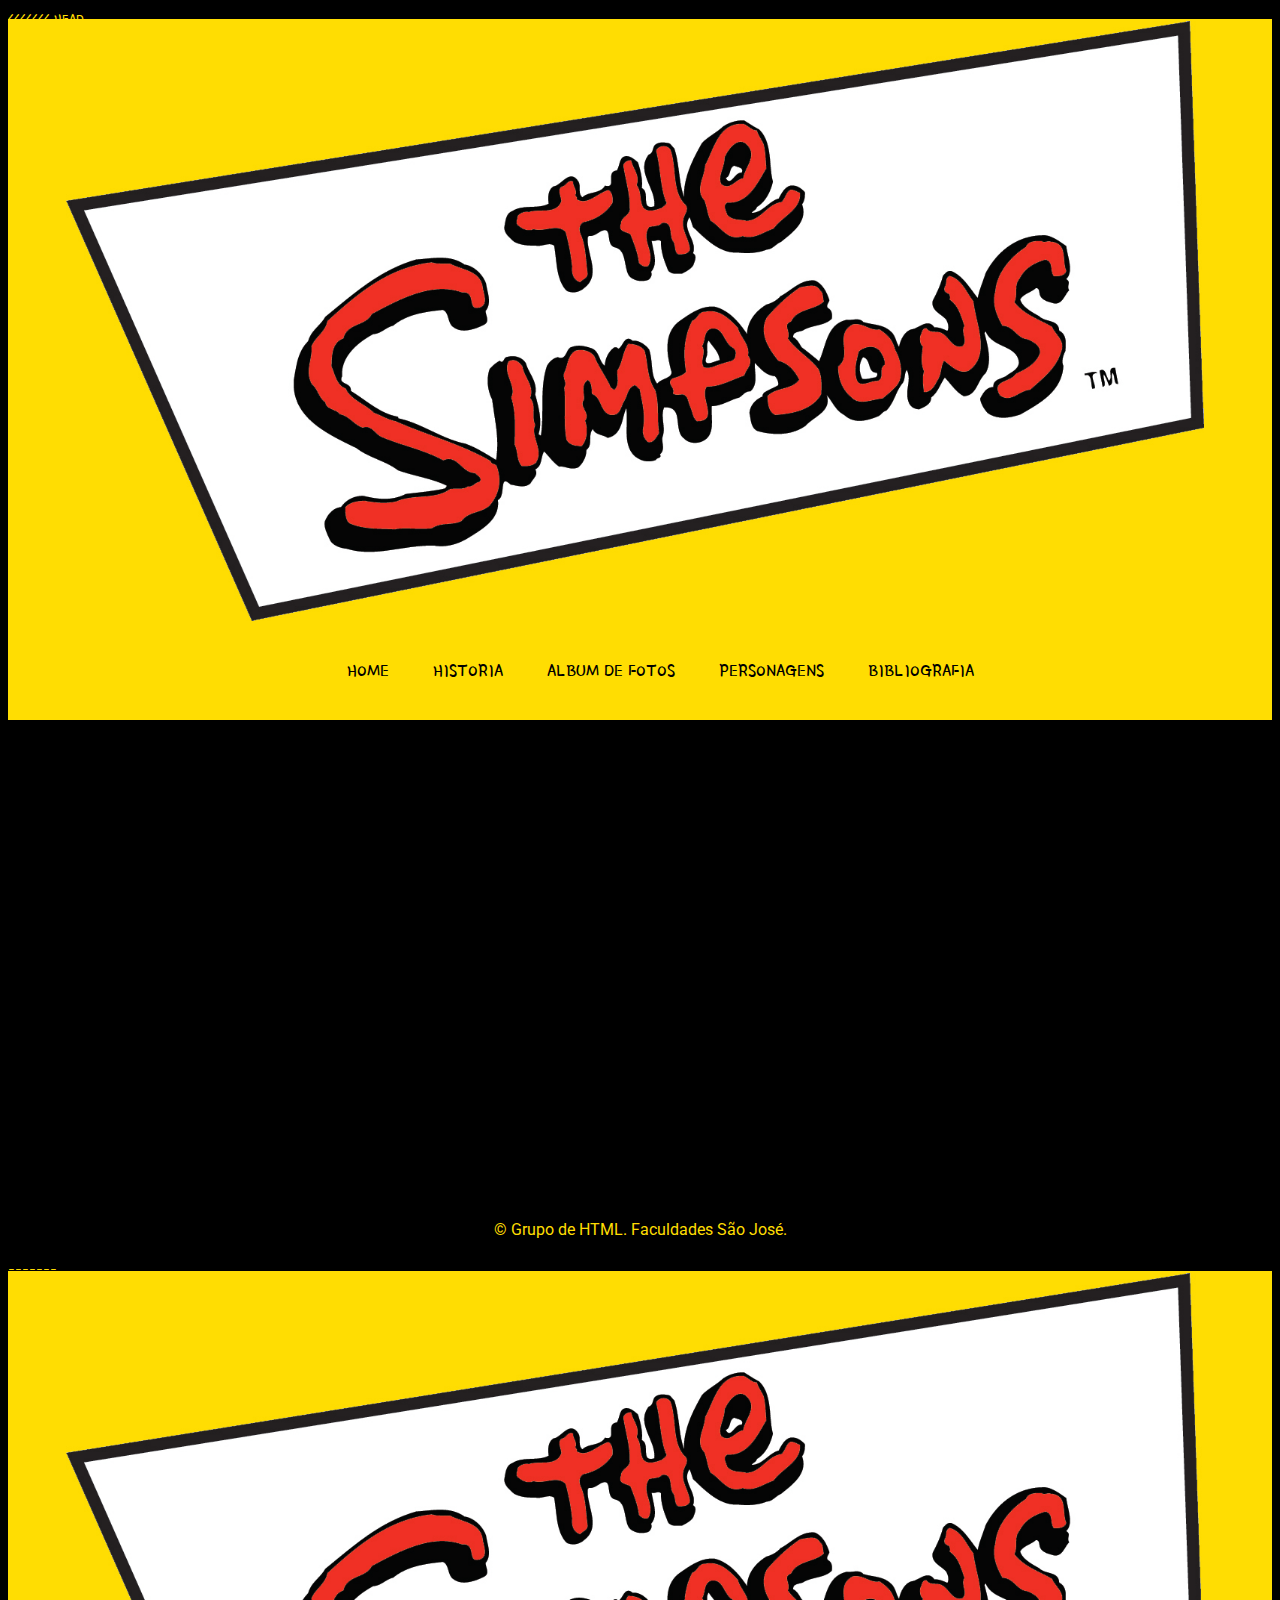
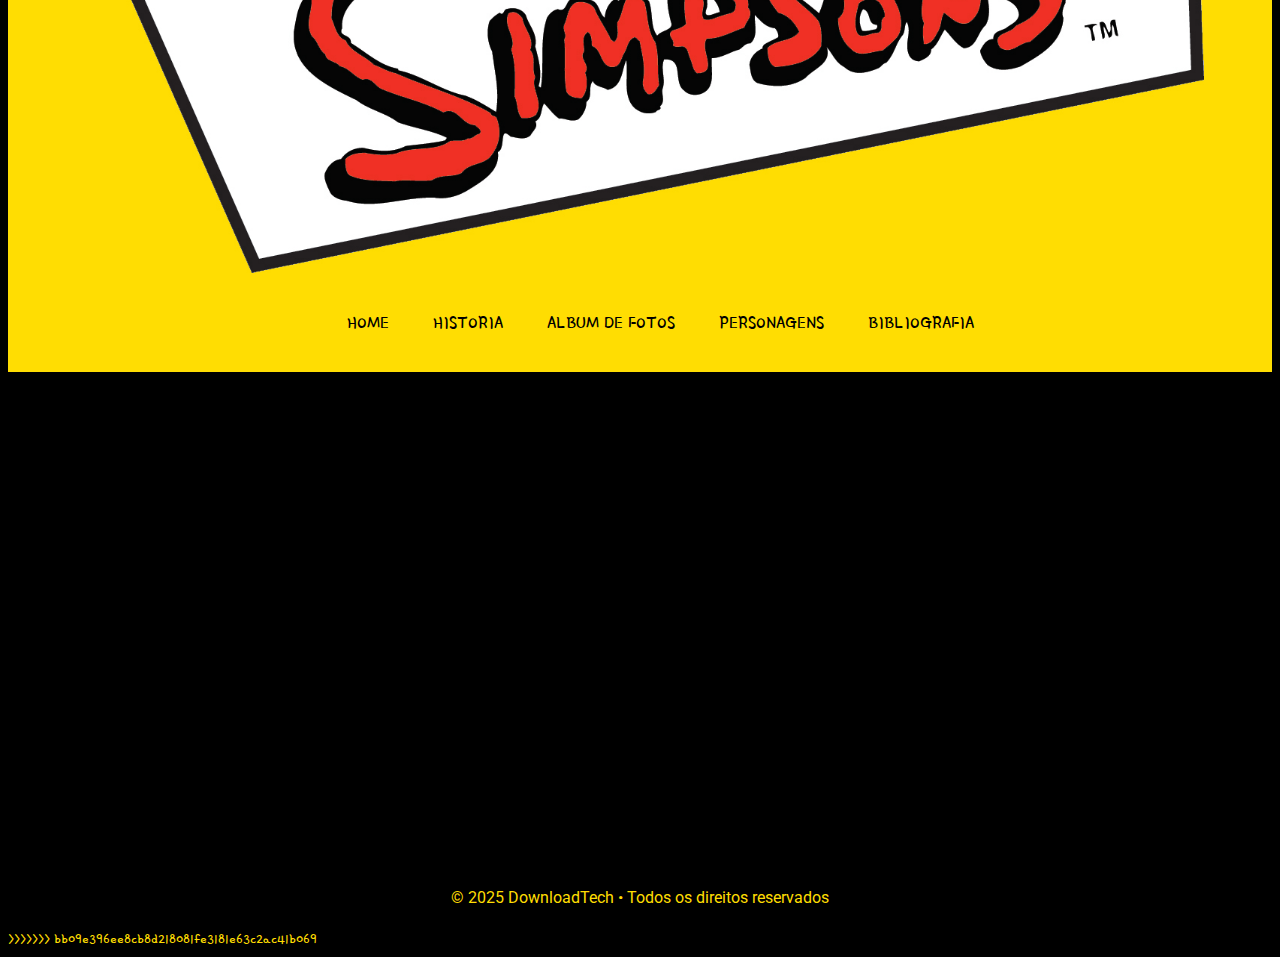
<file: index.html>
<<<<<<< HEAD
<!DOCTYPE html>
<html lang="pt-br">

<head>
	<meta charset="UTF-8">
    <meta name="viewport" content="width=device-width, initial-scale=1.0">
	<title>Fan de Simpsons - HOME</title>
	<link rel="shortcut icon" href="imagem/favicon.jpg" />
	<link rel="stylesheet" type="text/css" href="css/estilo_home.css">
</head>

<body>
	<header id="cabecalho">
	<img id="foto_cabecalho" src="imagem/foto_cabecalho.jpg">
	<nav id="menu">
		<ul>
			<li><a href="index.html">HOME</a></li>
			<li><a href="historia.html">HISTORIA</a></li>
			<li><a href="album_fotos.html">ALBUM DE FOTOS</a></li>
			<li><a href="personagens.html">PERSONAGENS</a></li>
			<li><a href="bibliografia.html">BIBLIOGRAFIA</a></li>
		</ul>
	</nav>		
	</header>
 	
	<iframe id="video" width="700" height="500" src="https://www.youtube.com/embed/cF7ivUhgVHo" frameborder="0" allow="autoplay; encrypted-media" allowfullscreen>
	</iframe>

	<footer id="rodape">
		&copy; Grupo de HTML. Faculdades São José.
	</footer>
	
</body>
=======
<!DOCTYPE html>
<html>
<head>
	<title>Fan de Simpsons - HOME</title>
	<link rel="shortcut icon" href="imagem/favicon.jpg" />
	<link rel="stylesheet" type="text/css" href="css/estilo_home.css">
</head>

<body>
	<header id="cabecalho">
	<img id="foto_cabecalho" src="imagem/foto_cabecalho.jpg">
	<nav id="menu">
		<ul>
			<li><a href="index.html">HOME</a></li>
			<li><a href="historia.html">HISTORIA</a></li>
			<li><a href="album_fotos.html">ALBUM DE FOTOS</a></li>
			<li><a href="personagens.html">PERSONAGENS</a></li>
			<li><a href="bibliografia.html">BIBLIOGRAFIA</a></li>
		</ul>
	</nav>		
	</header>
 	
	<iframe id="video" width="700" height="500" src="https://www.youtube.com/embed/cF7ivUhgVHo" frameborder="0" allow="autoplay; encrypted-media" allowfullscreen></iframe>

	<footer id="rodape">
		<p class="rodape-texto" data-aos="fade-up" data-aos-delay="200">© 2025 DownloadTech • Todos os direitos reservados</p>
	</footer>
	
</body>
>>>>>>> bb09e396ee8cb8d218081fe3181e63c2ac41b069
</html>
</file>
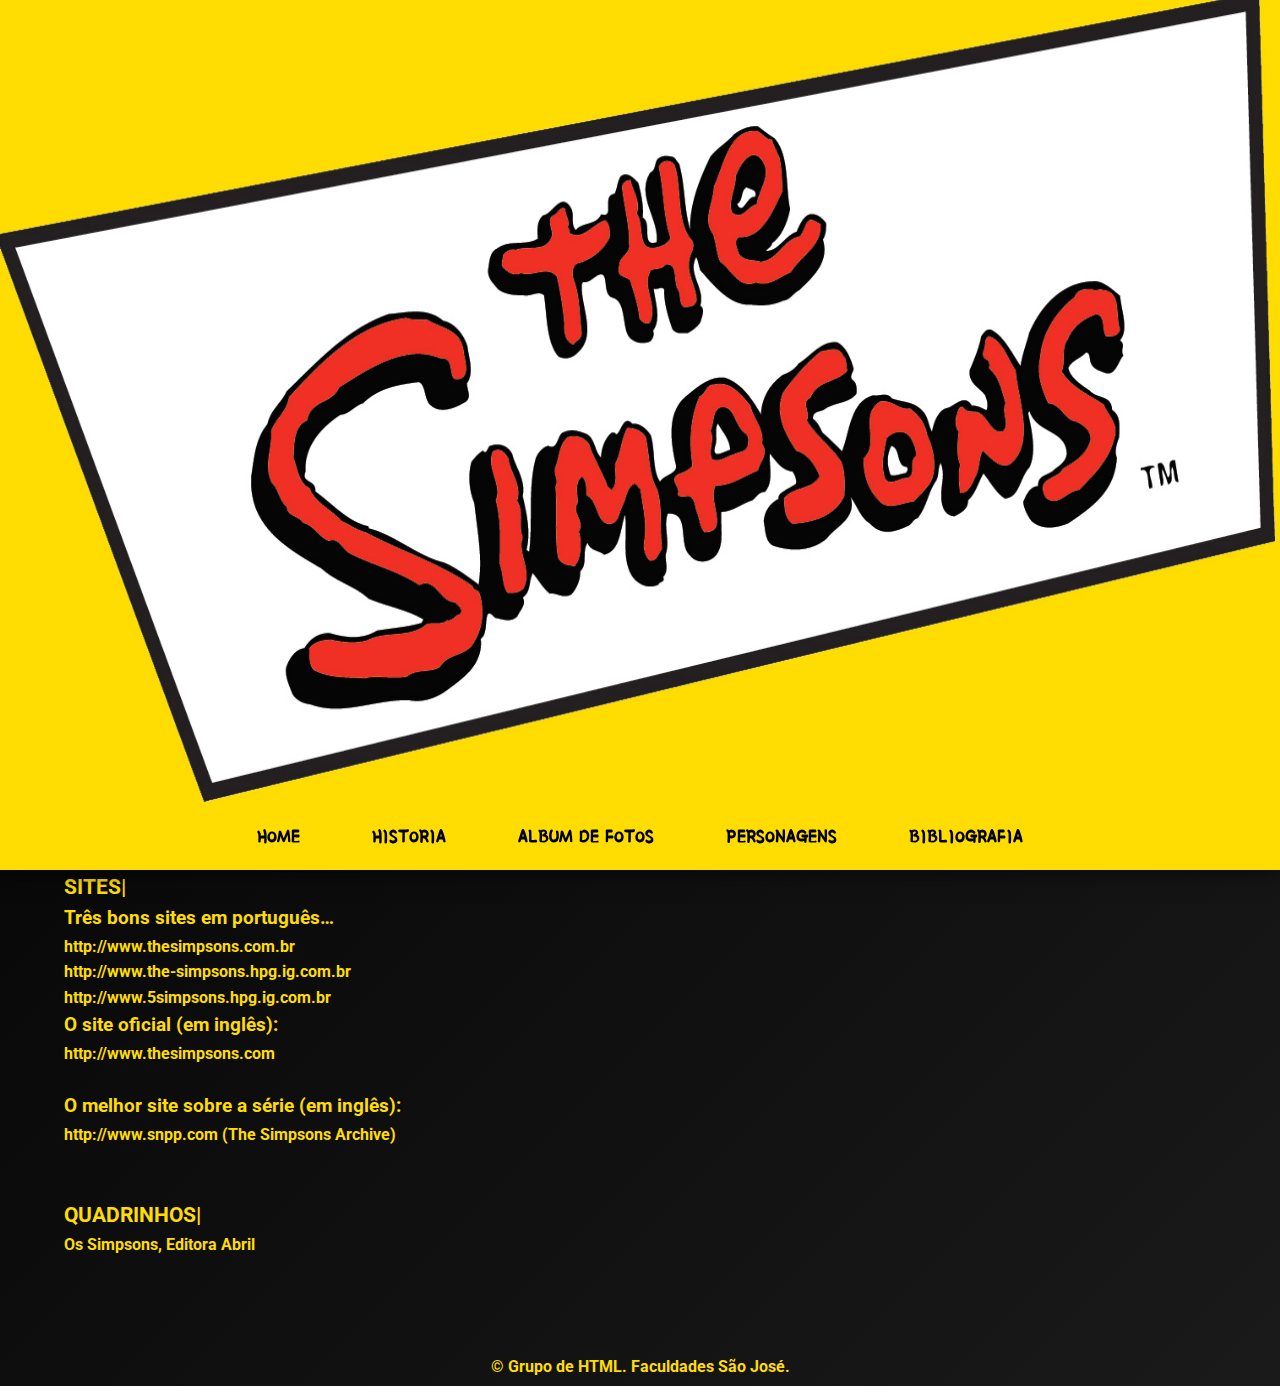
<file: bibliografia.html>
<!DOCTYPE html>
<html lang="pt-br">

<head>
	<meta charset="UTF-8">
    <meta name="viewport" content="width=device-width, initial-scale=1.0">
	<title>Fan de Simpsons - BIBLIOGRAFIA</title>
	<link rel="shortcut icon" href="imagem/favicon.jpg" />
	<link rel="stylesheet" type="text/css" href="css/estilo_bibliografia.css">
</head>

<body>
	<header id="cabecalho">
	<img id="foto_cabecalho" src="imagem/foto_cabecalho.jpg">
	<nav id="menu">
		<ul>
			<li><a href="index.html">HOME</a></li>
			<li><a href="historia.html">HISTORIA</a></li>
			<li><a href="album_fotos.html">ALBUM DE FOTOS</a></li>
			<li><a href="personagens.html">PERSONAGENS</a></li>
			<li><a href="bibliografia.html">BIBLIOGRAFIA</a></li>
		</ul>
	</nav>		
	</header>
	<h1>SITES</h1>

		<h2>Três bons sites em português…</h2>

		<h3>
		
			<a href="http://www.thesimpsons.com.br" title="(Portal Simpsons)">http://www.thesimpsons.com.br </a><br/>

			<a href="http://www.the-simpsons.hpg.ig.com.br" title="(Lapidários)">http://www.the-simpsons.hpg.ig.com.br </a><br/>

			<a href="http://www.5simpsons.hpg.ig.com.br" title="(5 Simpsons)">http://www.5simpsons.hpg.ig.com.br </a><br/>
		</h3>

		<h2> O site oficial (em inglês):</h2>

		<h3><a href="http://www.thesimpsons.com">http://www.thesimpsons.com</a> </h3><br/>

		<h2>O melhor site sobre a série (em inglês):</h2>

		<h3><a href="http://www.snpp.com">http://www.snpp.com (The Simpsons Archive)</a></h3><br/><br/>
	
		<h1>QUADRINHOS</h1>

		<h3>Os Simpsons, Editora Abril</h3>
	<footer id="rodape">
		&copy; Grupo de HTML. Faculdades São José.
	</footer>

</body>
</html>
</file>
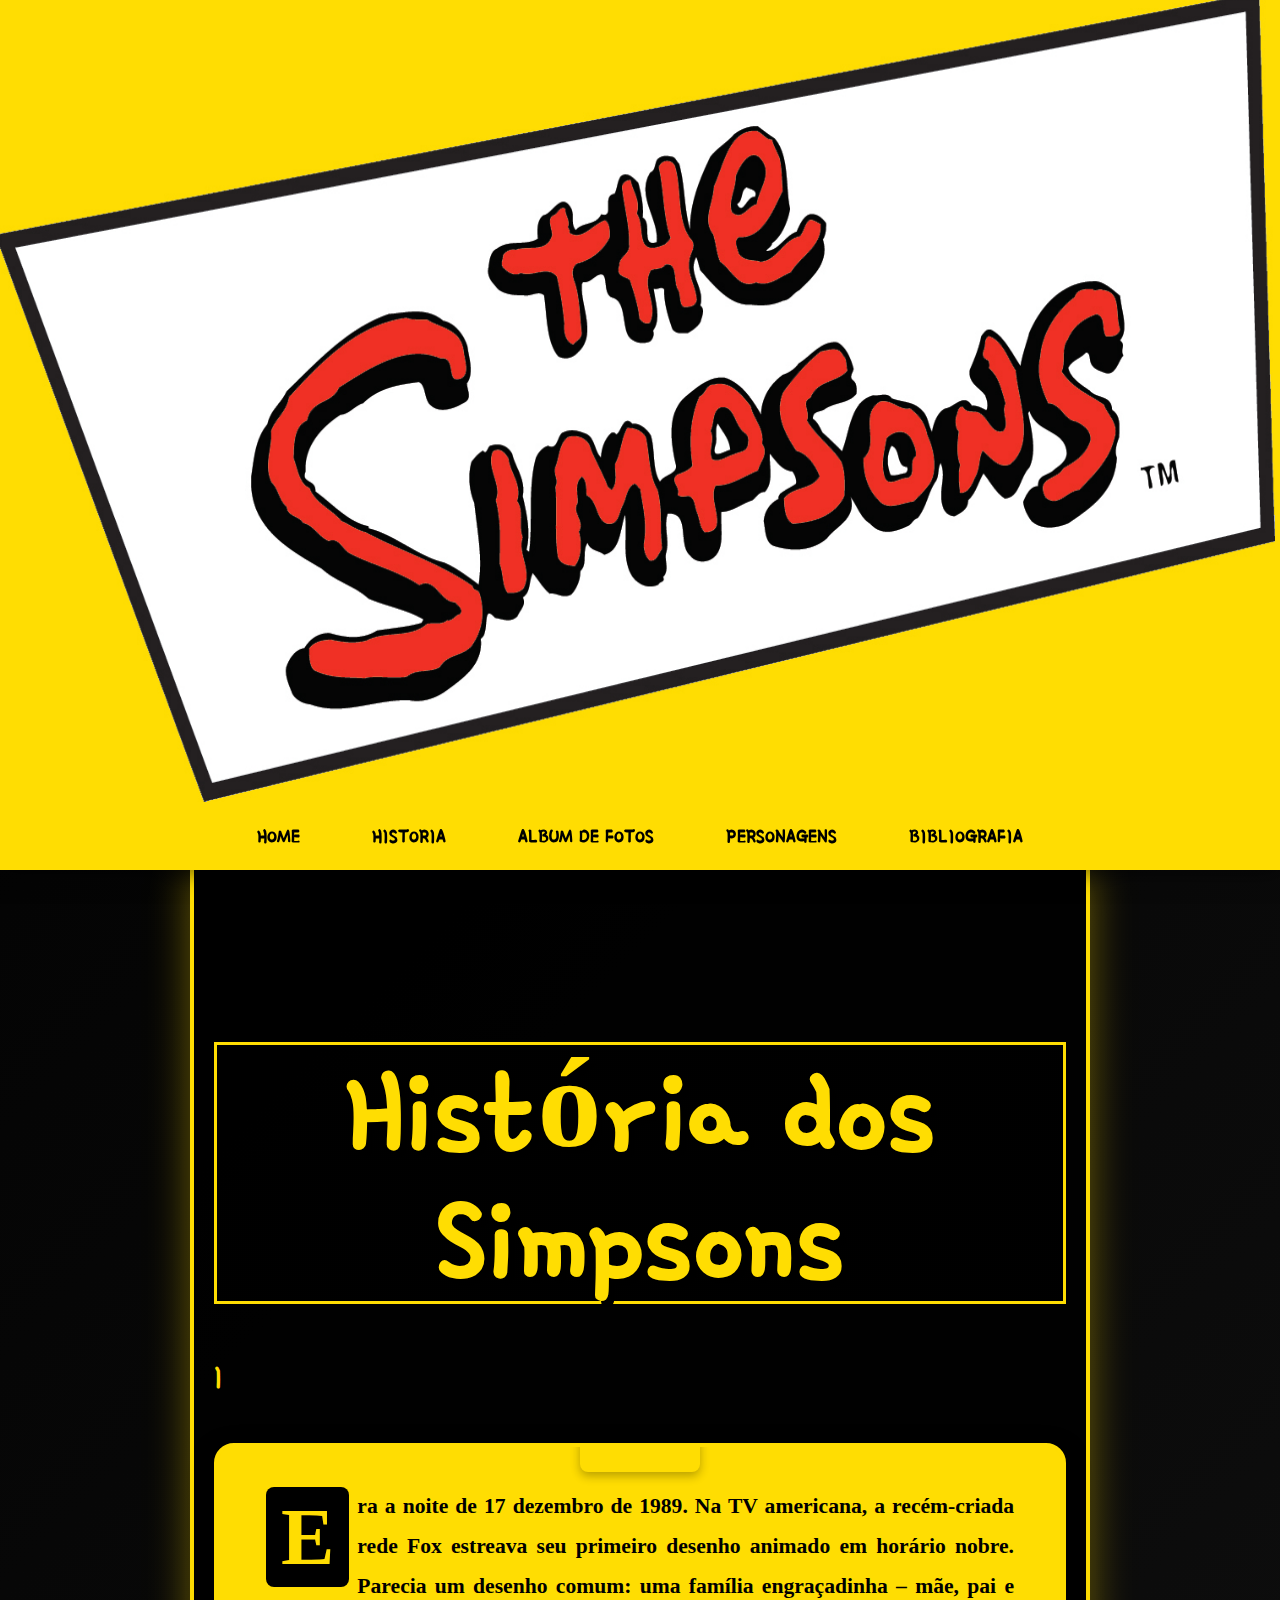
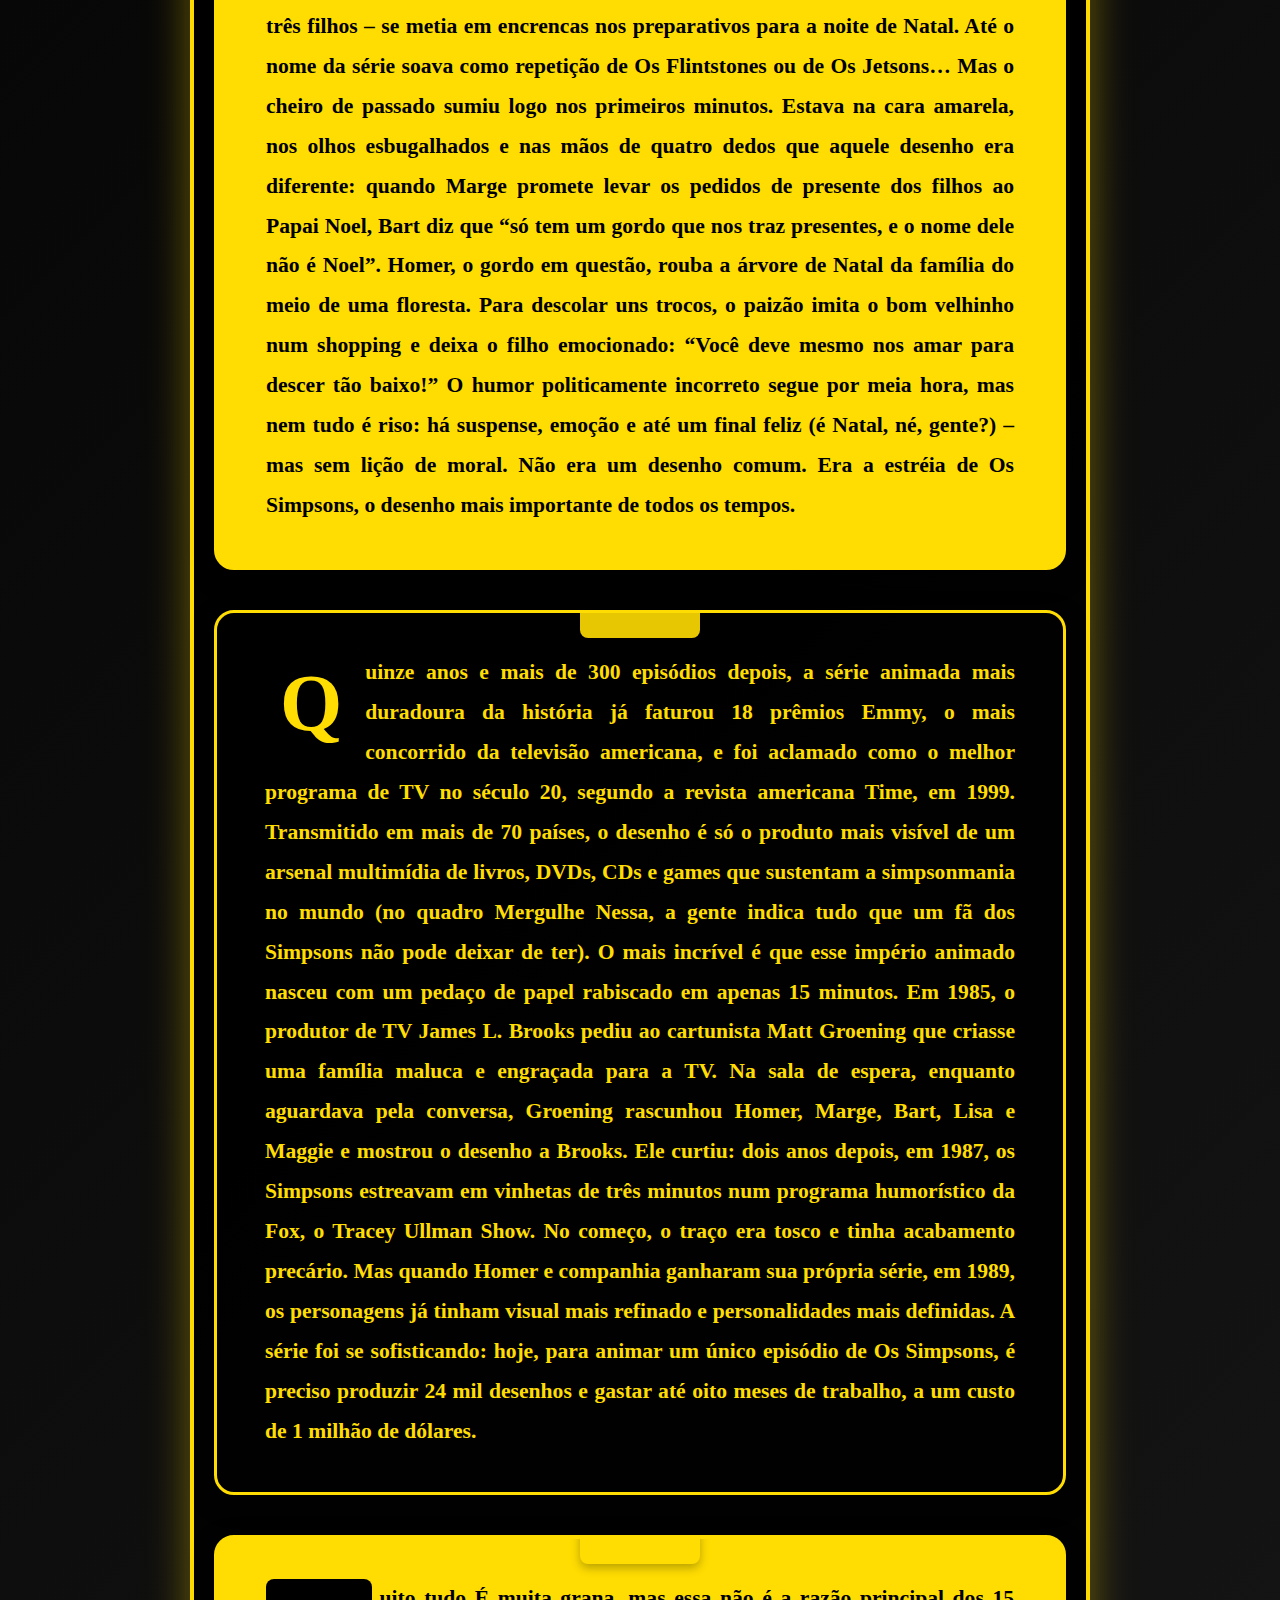
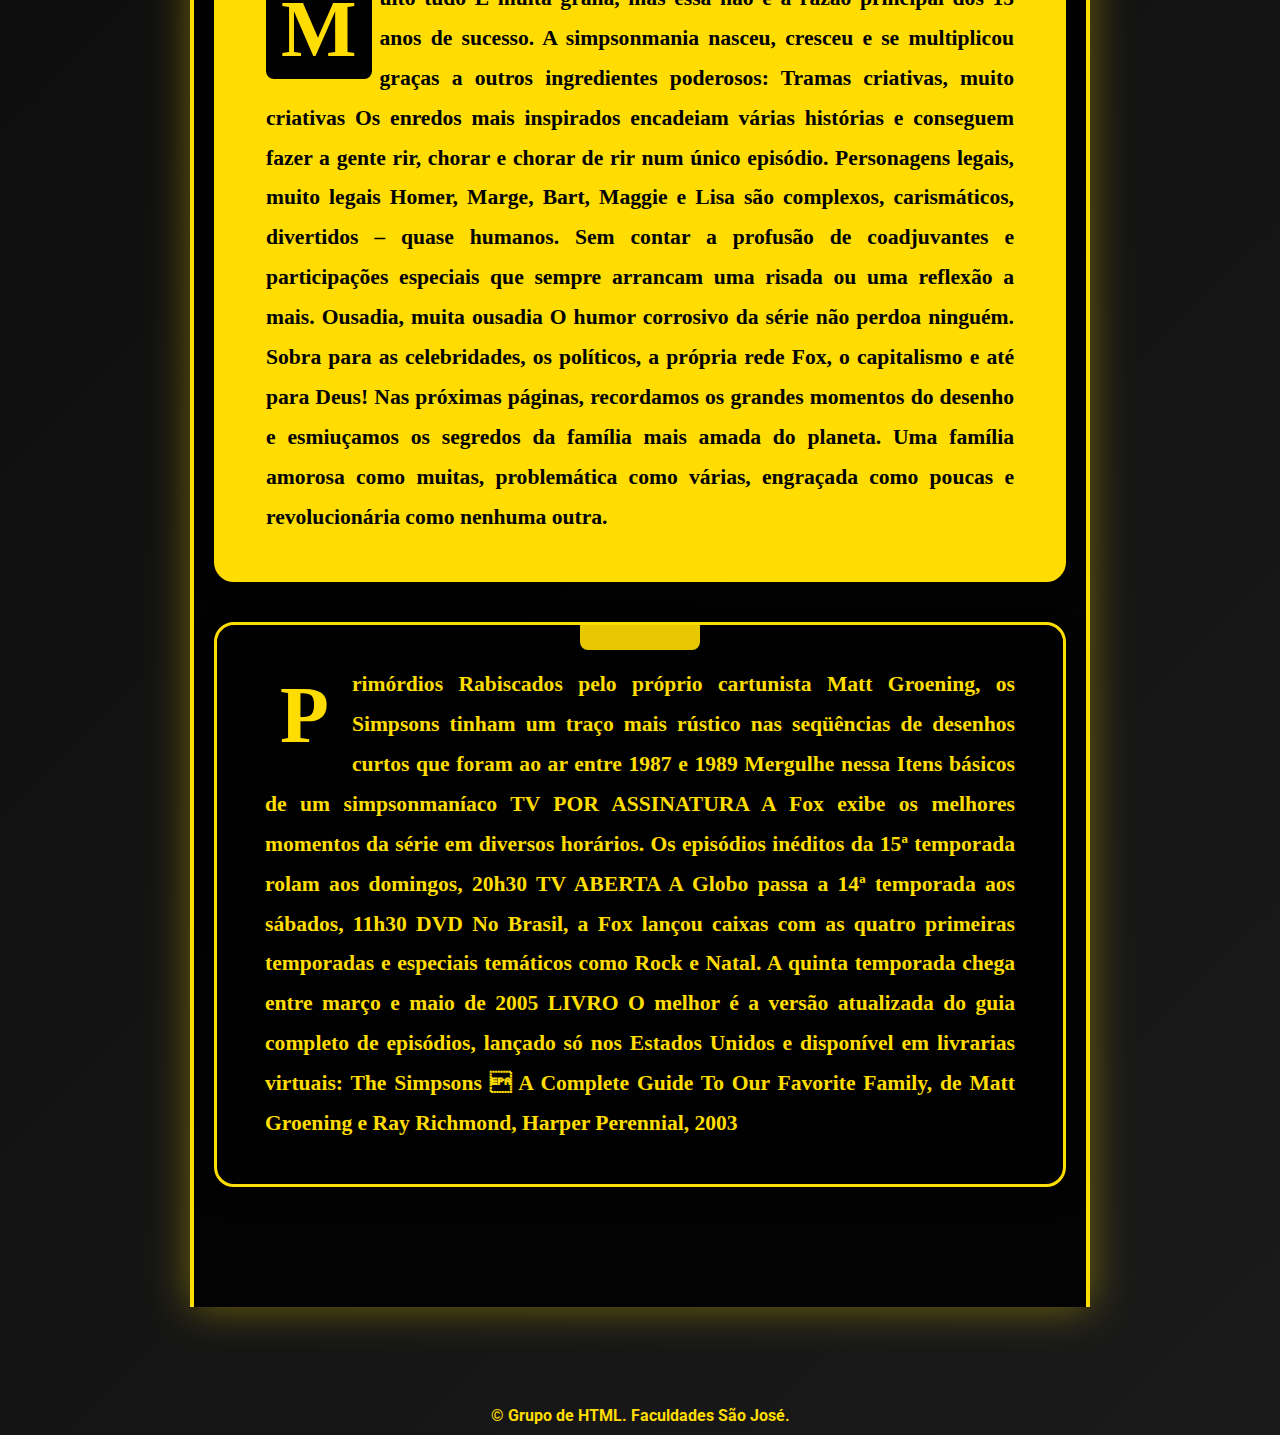
<file: historia.html>
<!DOCTYPE html>
	<html lang="pt-br">

	<head>
		<meta charset="UTF-8">
		<meta name="viewport" content="width=device-width, initial-scale=1.0">
		<title>Fan de Simpsons - HISTORIA</title>
		<link rel="shortcut icon" href="imagem/favicon.jpg" />
		<link rel="stylesheet" type="text/css" href="css/estilo_historia.css">
	</head>

	<body>
		<header id="cabecalho">
			<img id="foto_cabecalho" src="imagem/foto_cabecalho.jpg">
			<nav id="menu">
				<ul>
					<li><a href="index.html">HOME</a></li>
					<li><a href="historia.html">HISTORIA</a></li>
					<li><a href="album_fotos.html">ALBUM DE FOTOS</a></li>
					<li><a href="personagens.html">PERSONAGENS</a></li>
					<li><a href="bibliografia.html">BIBLIOGRAFIA</a></li>
				</ul>
			</nav>
		</header>

		<article id="artigo"><b>
				<h1>
					<p id="titulo">História dos Simpsons</p>
				</h1>
				<p class="artigos">
					Era a noite de 17 dezembro de 1989. Na TV americana, a recém-criada rede Fox estreava seu primeiro
					desenho animado em horário nobre. Parecia um desenho comum: uma família engraçadinha – mãe, pai e
					três filhos – se metia em encrencas nos preparativos para a noite de Natal. Até o nome da série
					soava como repetição de Os Flintstones ou de Os Jetsons… Mas o cheiro de passado sumiu logo nos
					primeiros minutos. Estava na cara amarela, nos olhos esbugalhados e nas mãos de quatro dedos que
					aquele desenho era diferente: quando Marge promete levar os pedidos de presente dos filhos ao Papai
					Noel, Bart diz que “só tem um gordo que nos traz presentes, e o nome dele não é Noel”. Homer, o
					gordo em questão, rouba a árvore de Natal da família do meio de uma floresta. Para descolar uns
					trocos, o paizão imita o bom velhinho num shopping e deixa o filho emocionado: “Você deve mesmo nos
					amar para descer tão baixo!” O humor politicamente incorreto segue por meia hora, mas nem tudo é
					riso: há suspense, emoção e até um final feliz (é Natal, né, gente?) – mas sem lição de moral. Não
					era um desenho comum. Era a estréia de Os Simpsons, o desenho mais importante de todos os tempos.
				</p>




				<p class="artigos">Quinze anos e mais de 300 episódios depois, a série animada mais duradoura da
					história já faturou 18 prêmios Emmy, o mais concorrido da televisão americana, e foi aclamado como o
					melhor programa de TV no século 20, segundo a revista americana Time, em 1999. Transmitido em mais
					de 70 países, o desenho é só o produto mais visível de um arsenal multimídia de livros, DVDs, CDs e
					games que sustentam a simpsonmania no mundo (no quadro Mergulhe Nessa, a gente indica tudo que um fã
					dos Simpsons não pode deixar de ter).

					O mais incrível é que esse império animado nasceu com um pedaço de papel rabiscado em apenas 15
					minutos. Em 1985, o produtor de TV James L. Brooks pediu ao cartunista Matt Groening que criasse uma
					família maluca e engraçada para a TV. Na sala de espera, enquanto aguardava pela conversa, Groening
					rascunhou Homer, Marge, Bart, Lisa e Maggie e mostrou o desenho a Brooks. Ele curtiu: dois anos
					depois, em 1987, os Simpsons estreavam em vinhetas de três minutos num programa humorístico da Fox,
					o Tracey Ullman Show. No começo, o traço era tosco e tinha acabamento precário. Mas quando Homer e
					companhia ganharam sua própria série, em 1989, os personagens já tinham visual mais refinado e
					personalidades mais definidas. A série foi se sofisticando: hoje, para animar um único episódio de
					Os Simpsons, é preciso produzir 24 mil desenhos e gastar até oito meses de trabalho, a um custo de 1
					milhão de dólares.
				</p>


				<p class="artigos"> Muito tudo

					É muita grana, mas essa não é a razão principal dos 15 anos de sucesso. A simpsonmania nasceu,
					cresceu e se multiplicou graças a outros ingredientes poderosos:

					Tramas criativas, muito criativas

					Os enredos mais inspirados encadeiam várias histórias e conseguem fazer a gente rir, chorar e chorar
					de rir num único episódio.

					Personagens legais, muito legais

					Homer, Marge, Bart, Maggie e Lisa são complexos, carismáticos, divertidos – quase humanos. Sem
					contar a profusão de coadjuvantes e participações especiais que sempre arrancam uma risada ou uma
					reflexão a mais.

					Ousadia, muita ousadia

					O humor corrosivo da série não perdoa ninguém. Sobra para as celebridades, os políticos, a própria
					rede Fox, o capitalismo e até para Deus!

					Nas próximas páginas, recordamos os grandes momentos do desenho e esmiuçamos os segredos da família
					mais amada do planeta. Uma família amorosa como muitas, problemática como várias, engraçada como
					poucas e revolucionária como nenhuma outra.
				</p>

				<p class="artigos"> Primórdios

					Rabiscados pelo próprio cartunista Matt Groening, os Simpsons tinham um traço mais rústico nas
					seqüências de desenhos curtos que foram ao ar entre 1987 e 1989

					Mergulhe nessa Itens básicos de um simpsonmaníaco
					TV POR ASSINATURA

					A Fox exibe os melhores momentos da série em diversos horários. Os episódios inéditos da 15ª
					temporada rolam aos domingos, 20h30

					TV ABERTA

					A Globo passa a 14ª temporada aos sábados, 11h30

					DVD

					No Brasil, a Fox lançou caixas com as quatro primeiras temporadas e especiais temáticos como Rock e
					Natal. A quinta temporada chega entre março e maio de 2005

					LIVRO

					O melhor é a versão atualizada do guia completo de episódios, lançado só nos Estados Unidos e
					disponível em livrarias virtuais:

					The Simpsons  A Complete Guide To Our Favorite Family, de Matt Groening e Ray Richmond, Harper
					Perennial, 2003
				</p>
			</b>


		</article>

		<footer id="rodape">
			&copy; Grupo de HTML. Faculdades São José.
		</footer>

	</body>

</html>
</file>
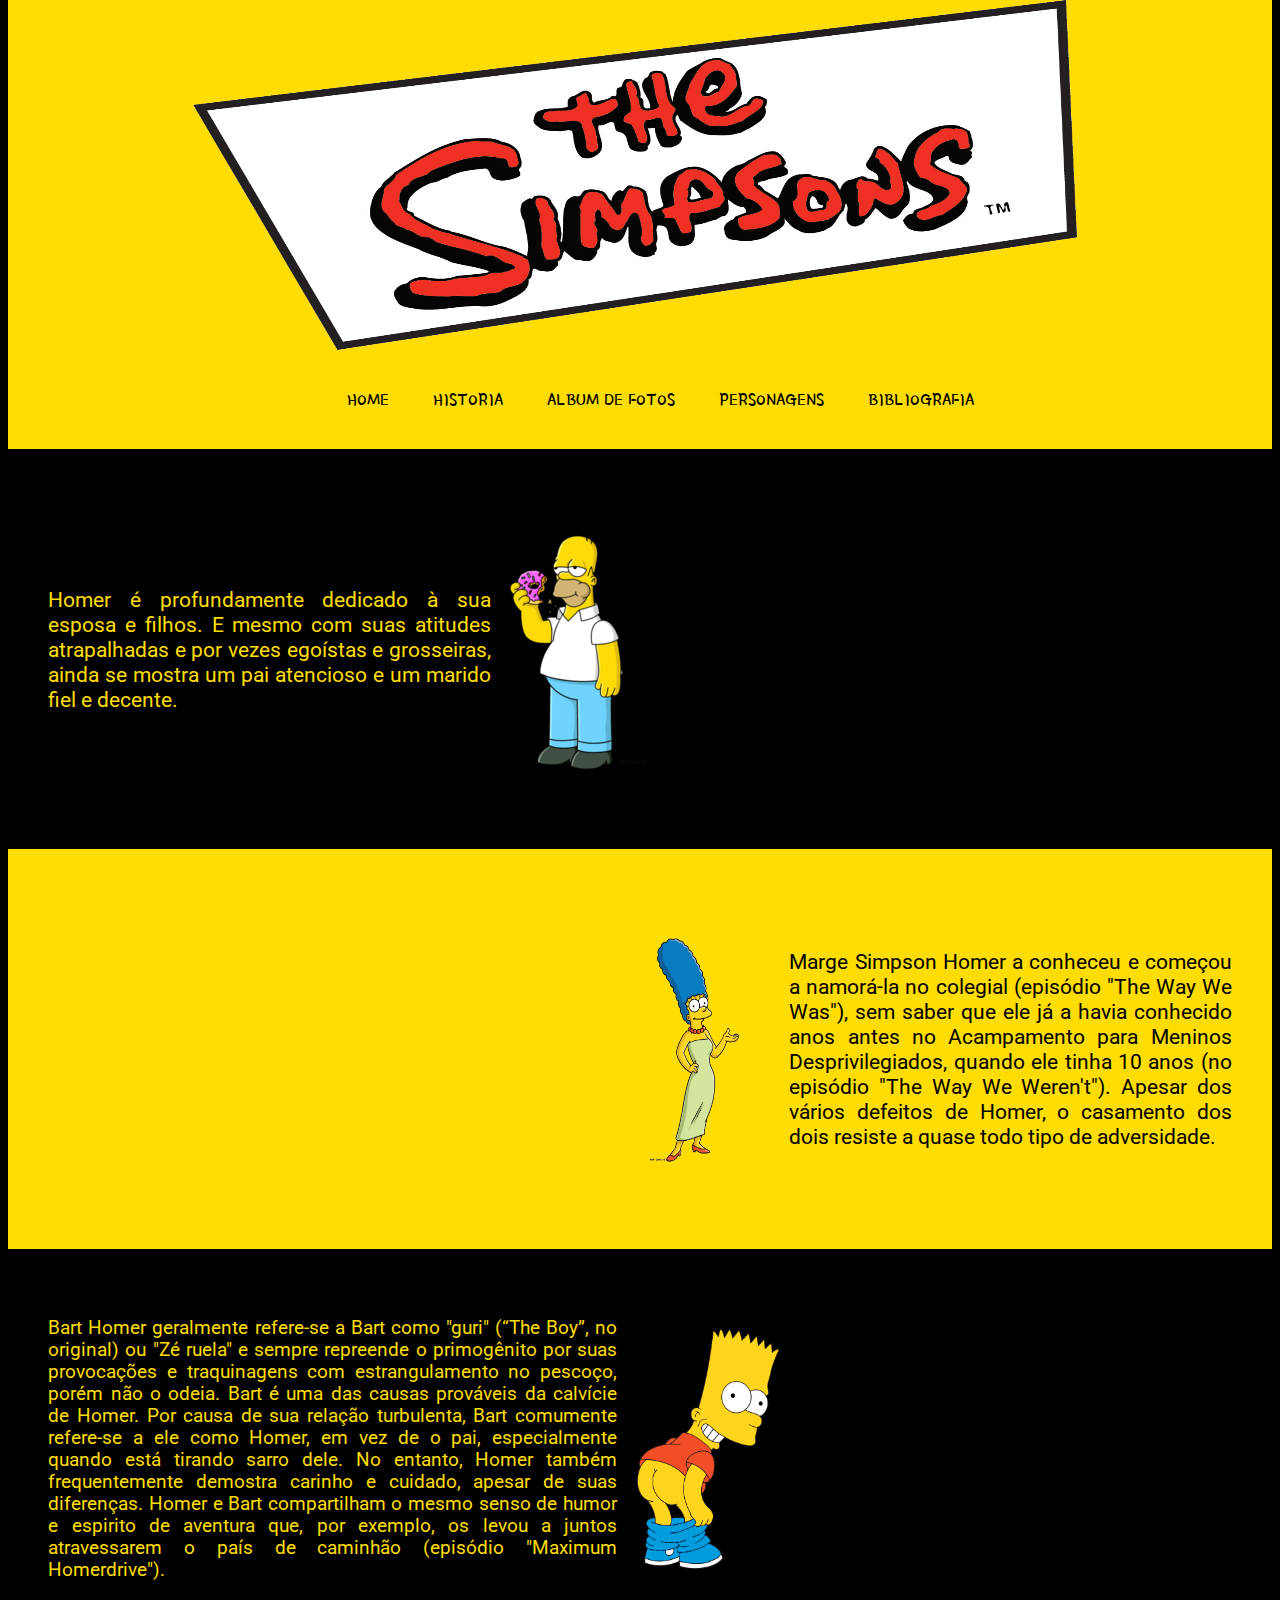
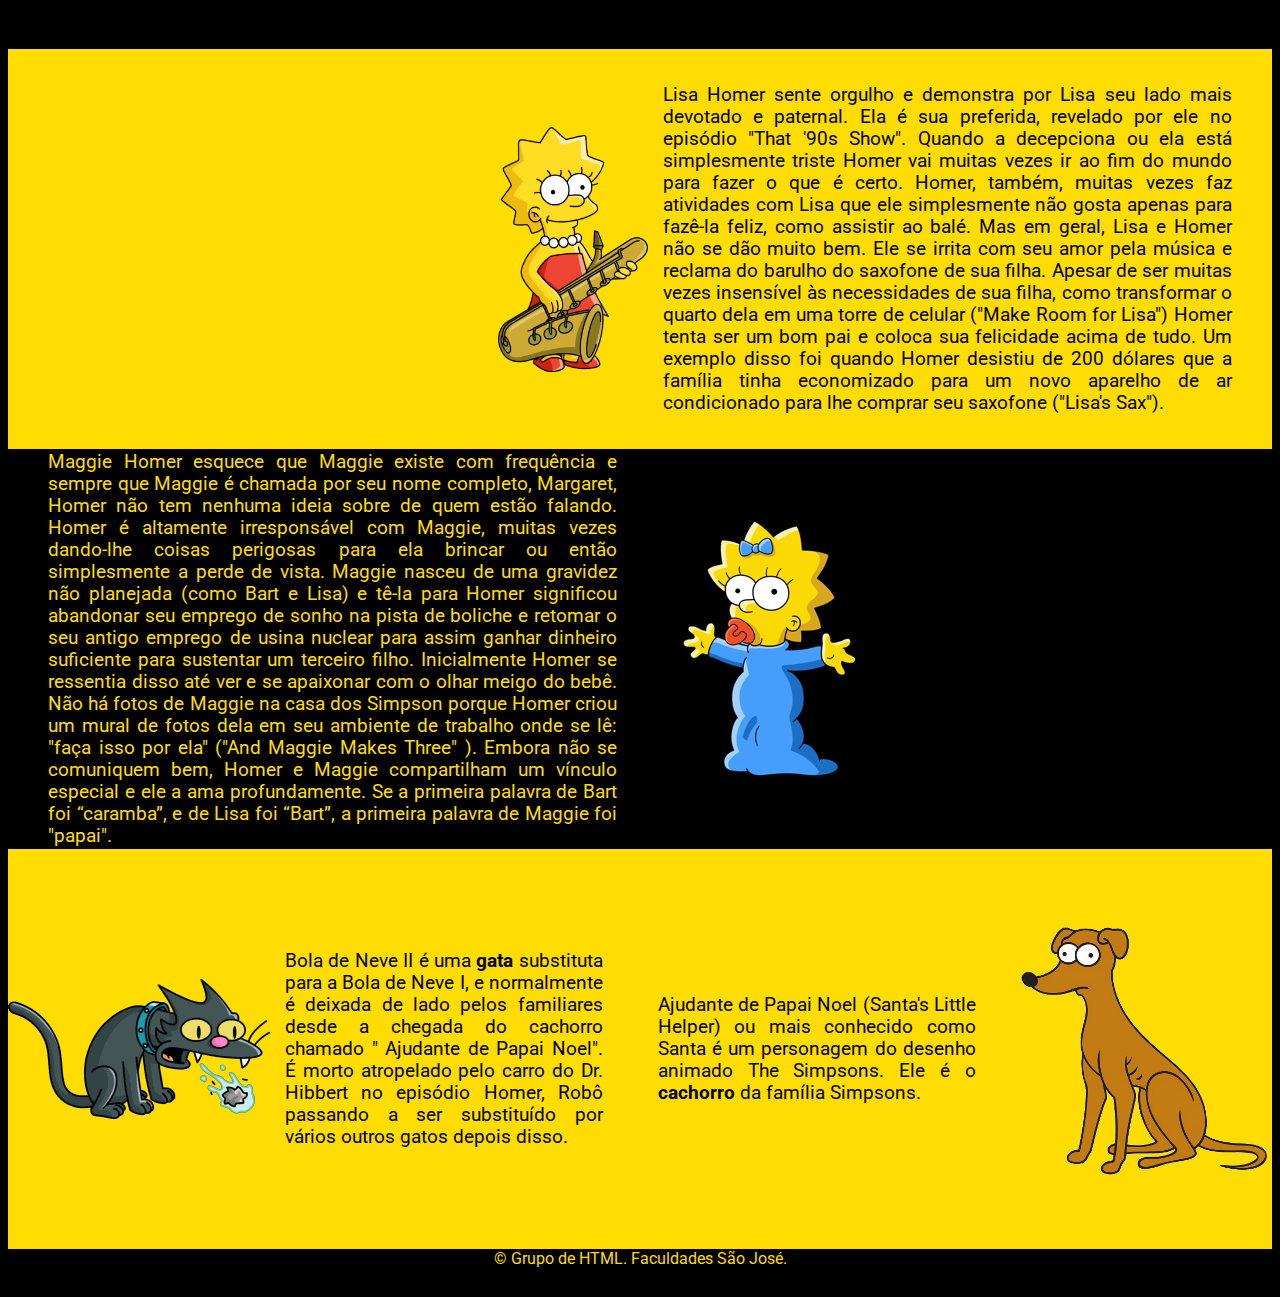
<file: personagens.html>
<!DOCTYPE html>
<html lang="pt-br">

<head>
	<meta charset="UTF-8">
    <meta name="viewport" content="width=device-width, initial-scale=1.0">
	<title>Fan de Simpsons - PERSONAGENS</title>
	<link rel="shortcut icon" href="imagem/favicon.jpg" />
	<link rel="stylesheet" type="text/css" href="css/estilo_personagens.css">
</head>

<body>
	<header id="cabecalho">
	<img id="foto_cabecalho" src="imagem/foto_cabecalho.jpg">
	<nav id="menu">
		<ul>
			<li><a href="index.html">HOME</a></li>
			<li><a href="historia.html">HISTORIA</a></li>
			<li><a href="album_fotos.html">ALBUM DE FOTOS</a></li>
			<li><a href="personagens.html">PERSONAGENS</a></li>
			<li><a href="bibliografia.html">BIBLIOGRAFIA</a></li>
		</ul>
	</nav>		
	</header>

	<div id="artigo_01" >

		
		<p>Homer é profundamente dedicado à sua esposa e filhos. E mesmo com suas atitudes atrapalhadas e por vezes egoístas e grosseiras, ainda se mostra um pai atencioso e um marido fiel e decente.</p>
		<img src="imagem/homer_artigo.png" class="foto_artigo">
	</div>

	<div id="artigo_02">	
		
		<p>Marge Simpson
		Homer a conheceu e começou a namorá-la no colegial (episódio "The Way We Was"), sem saber que ele já a havia conhecido anos antes no Acampamento para Meninos Desprivilegiados, quando ele tinha 10 anos (no episódio "The Way We Weren't"). Apesar dos vários defeitos de Homer, o casamento dos dois resiste a quase todo tipo de adversidade.</p>
		<img src="imagem/marge_artigo.png" class="foto_artigo" >
	</div>	

	<div id="artigo_03">
		<p>Bart
		Homer geralmente refere-se a Bart como "guri" (“The Boy”, no original) ou "Zé ruela" e sempre repreende o primogênito por suas provocações e traquinagens com estrangulamento no pescoço, porém não o odeia. Bart é uma das causas prováveis da calvície de Homer. Por causa de sua relação turbulenta, Bart comumente refere-se a ele como Homer, em vez de o pai, especialmente quando está tirando sarro dele. No entanto, Homer também frequentemente demostra carinho e cuidado, apesar de suas diferenças. Homer e Bart compartilham o mesmo senso de humor e espirito de aventura que, por exemplo, os levou a juntos atravessarem o país de caminhão (episódio "Maximum Homerdrive").</p>
		<img src="imagem/bart_artigo_01.png" class="foto_artigo">
		<br></br>
	</div>
	
	<div id="artigo_04">
		
		<p>Lisa
		Homer sente orgulho e demonstra por Lisa seu lado mais devotado e paternal. Ela é sua preferida, revelado por ele no episódio "That '90s Show". Quando a decepciona ou ela está simplesmente triste Homer vai muitas vezes ir ao fim do mundo para fazer o que é certo. Homer, também, muitas vezes faz atividades com Lisa que ele simplesmente não gosta apenas para fazê-la feliz, como assistir ao balé. Mas em geral, Lisa e Homer não se dão muito bem. Ele se irrita com seu amor pela música e reclama do barulho do saxofone de sua filha. Apesar de ser muitas vezes insensível às necessidades de sua filha, como transformar o quarto dela em uma torre de celular ("Make Room for Lisa") Homer tenta ser um bom pai e coloca sua felicidade acima de tudo. Um exemplo disso foi quando Homer desistiu de 200 dólares que a família tinha economizado para um novo aparelho de ar condicionado para lhe comprar seu saxofone ("Lisa's Sax").</p>
		<img src="imagem/lisa_artigo_01.png" class="foto_artigo">
		<br></br>
	</div>

	<div id="artigo_05">
		<p>Maggie
		Homer esquece que Maggie existe com frequência e sempre que Maggie é chamada por seu nome completo, Margaret, Homer não tem nenhuma ideia sobre de quem estão falando. Homer é altamente irresponsável com Maggie, muitas vezes dando-lhe coisas perigosas para ela brincar ou então simplesmente a perde de vista.
		Maggie nasceu de uma gravidez não planejada (como Bart e Lisa) e tê-la para Homer significou abandonar seu emprego de sonho na pista de boliche e retomar o seu antigo emprego de usina nuclear para assim ganhar dinheiro suficiente para sustentar um terceiro filho. Inicialmente Homer se ressentia disso até ver e se apaixonar com o olhar meigo do bebê. Não há fotos de Maggie na casa dos Simpson porque Homer criou um mural de fotos dela em seu ambiente de trabalho onde se lê: "faça isso por ela" ("And Maggie Makes Three" ). Embora não se comuniquem bem, Homer e Maggie compartilham um vínculo especial e ele a ama profundamente. Se a primeira palavra de Bart foi “caramba”, e de Lisa foi “Bart”, a primeira palavra de Maggie foi "papai".</p>
		<img src="imagem/maggie_artigo.png" >

		<br></br>
	</div>	

	<div id="artigo_06">
		<img src="imagem/cao_artigo.png" >
		
		<p>Ajudante de Papai Noel (Santa's Little Helper) ou mais conhecido como Santa é um personagem do desenho animado The Simpsons. Ele é o <b>cachorro</b> da família Simpsons. </p>
		<p>Bola de Neve II é uma <b>gata</b> substituta para a Bola de Neve I, e normalmente é deixada de lado pelos familiares desde a chegada do cachorro chamado " Ajudante de Papai Noel". É morto atropelado pelo carro do Dr. Hibbert no episódio Homer, Robô passando a ser substituído por vários outros gatos depois disso.</p>
		<img src="imagem/gato_artigo.png" >
	</div>

	<footer id="rodape">
		&copy; Grupo de HTML. Faculdades São José.
	</footer>

	</body>
</html>
</file>
<file: css/estilo_home.css>
@charset="utf-8";
@import url('https://fonts.googleapis.com/css?family=Gamja+Flower');
@import url('https://fonts.googleapis.com/css?family=Roboto');

body {

	background-color: black;
	color: rgb(255,221,2);
	font-family: 'Gamja Flower', cursive;
}
header#cabecalho{
	background-color: rgb(255,221,2);
	width: 100%;
	margin-top: -10px;
	display: flex;
	flex-direction: column;
	align-items: center;
	padding: 0%;
	top: 0;
  	right: 0;
  	left: 0;
}

img#foto_cabecalho {

	width: 90%;
	height: 600px;
	margin-top: 2px;
	margin-left: -10px;
}

nav#menu ul{
	background-color: rgb(255,221,2);
	width: 100%;
	
}
nav#menu li{
	display: inline-block;
	padding: 20px;
	font-size: 16pt;
	
}
nav#menu li a{
	text-decoration: none;
	color: black;
}
nav#menu li:hover{
	background-color: #ffffff;
	transition-duration: 1s;
}
iframe#video{
	margin-left: 300px;
}
footer#rodape{
	font-family: 'Roboto',sans-serif;
	width: 100%;
	height: 40px;
	text-align: center;
}
</file>
<file: css/estilo_bibliografia.css>
@charset "utf-8";
@import url('https://fonts.googleapis.com/css2?family=Gamja+Flower&family=Roboto:wght@400;700&display=swap');

* {
    margin: 0;
    padding: 0;
    box-sizing: border-box;
}

body {
	background: linear-gradient(135deg, #000000, #1a1a1a);
	color: #ffdd02;
	font-family: 'Gamja Flower', cursive;
	line-height: 1.6;
    overflow-x: hidden;
}

/* Cabeçalho fixo e moderno */
header#cabecalho{
	background: #ffdd02;
	backdrop-filter: blur(10px);
	width: 100%;
	margin-top: -10px;
	display: flex;
	flex-direction: column;
	align-items: center;
	padding: 0%;
	top: 0;
  	right: 0;
  	left: 0;
	z-index: 1000;
	box-shadow: 0 4px 20px rgba(0,0,0,0.5);
	transition: all 0.3s;
	
}

img#foto_cabecalho {
	width: 100%;
    height: 90vh;
	margin-top: 2px;
	margin-left: -10px;
   
}

nav#menu {
    padding: 1rem 0;
    text-align: center;
}

nav#menu ul {
    list-style: none;
    display: flex;
    justify-content: center;
    flex-wrap: wrap;
    gap: 2rem;
}

nav#menu li a {
    color: #000;
    text-decoration: none;
    font-size: 1.4rem;
    font-weight: bold;
    padding: 10px 20px;
    border-radius: 50px;
    transition: all 0.4s;
    position: relative;
}

nav#menu li a:hover {
    background: #000;
    color: #ffdd02;
    transform: scale(1.1);
    box-shadow: 0 0 15px rgba(255,221,2,0.8);
}

/* Efeito de digitação no título (opcional, mas fica lindo) */
h1::after {
    content: '|';
    animation: piscar 1s infinite;
}

@keyframes piscar {
    50% { opacity: 0; }
}


h1,h2,h3{
	font-family: 'Roboto', sans-serif; 
	margin-left: 5%;
}
h1{
	font-size: 16pt;
}
h2{
	font-size: 14pt;
}
h3{
	font-size: 12pt;
}
a{
	text-decoration: none;
	color: rgb(255,221,2);
}


footer#rodape{
	font-family: 'Roboto',sans-serif;
	width: 100%;
	height: 40px;
	text-align: center;
}

/* Rodapé moderno */
footer#rodape {
    color: #ffdd02;
    text-align: center;
    padding: 2rem;
    font-family: 'Roboto', sans-serif;
    font-weight: bold;
    margin-top: 4rem;
}
</file>
<file: css/estilo_historia.css>
@charset "utf-8";
@import url('https://fonts.googleapis.com/css2?family=Gamja+Flower&family=Roboto:wght@400;700&display=swap');

* {
    margin: 0;
    padding: 0;
    box-sizing: border-box;
}

body {
	background: linear-gradient(135deg, #000000, #1a1a1a);
	color: #ffdd02;
	font-family: 'Gamja Flower', cursive;
	line-height: 1.6;
    overflow-x: hidden;
}

/* Cabeçalho fixo e moderno */
header#cabecalho{
	background: #ffdd02;
	backdrop-filter: blur(10px);
	width: 100%;
	margin-top: -10px;
	display: flex;
	flex-direction: column;
	align-items: center;
	padding: 0%;
	top: 0;
  	right: 0;
  	left: 0;
	z-index: 1000;
	box-shadow: 0 4px 20px rgba(0,0,0,0.5);
	transition: all 0.3s;
	
}

img#foto_cabecalho {
	width: 100%;
    height: 90vh;
	margin-top: 2px;
	margin-left: -10px;
   
}

nav#menu {
    padding: 1rem 0;
    text-align: center;
}

nav#menu ul {
    list-style: none;
    display: flex;
    justify-content: center;
    flex-wrap: wrap;
    gap: 2rem;
}

nav#menu li a {
    color: #000;
    text-decoration: none;
    font-size: 1.4rem;
    font-weight: bold;
    padding: 10px 20px;
    border-radius: 50px;
    transition: all 0.4s;
    position: relative;
}

nav#menu li a:hover {
    background: #000;
    color: #ffdd02;
    transform: scale(1.1);
    box-shadow: 0 0 15px rgba(255,221,2,0.8);
}

/* Efeito de digitação no título (opcional, mas fica lindo) */
h1::after {
    content: '|';
    animation: piscar 1s infinite;
}

@keyframes piscar {
    50% { opacity: 0; }
}


footer#rodape{
	font-family: 'Roboto',sans-serif;
	width: 100%;
	height: 40px;
	text-align: center;
}

/* Rodapé moderno */
footer#rodape {
    color: #ffdd02;
    text-align: center;
    padding: 2rem;
    font-family: 'Roboto', sans-serif;
    font-weight: bold;
    margin-top: 4rem;
}


/* ARTIGO */

/* ===== VISUAL DE ARTIGO BONITO E LEGÍVEL (sem mudar o HTML) ===== */
article#artigo {
    max-width: 900px;
    margin: 0 auto;
    padding: 140px 20px 80px;       /* espaço pro header fixo + rodapé */
    background: rgba(0, 0, 0, 0.85);
    border-left: 4px solid #ffdd02;
    border-right: 4px solid #ffdd02;
    box-shadow: 0 0 40px rgba(255, 221, 2, 0.4);
}

/* Título gigante e clássico Simpsons */
#titulo {
    font-family: 'Gamja Flower', cursive;
    font-size: clamp(4rem, 10vw, 8rem);
    text-align: center;
    color: #ffdd02;
    text-shadow: 6px 6px 0px #000;
    margin: 2rem 0 3rem;
    line-height: 1;
}

/* Parágrafos de artigo */
article#artigo p.artigos {
    background: #ffdd02;
    color: #000;
    padding: 2.5rem 3rem;
    margin: 2.5rem 0;
    border-radius: 20px;
    font-family: Georgia, 'Times New Roman', serif;   /* fonte clássica de revista */
    font-size: 1.35rem;
    line-height: 1.85;
    text-align: justify;
    box-shadow: 0 8px 25px rgba(0,0,0,0.4);
    border: 4px solid #ffdd02;
    position: relative;
    overflow: hidden;
}

/* Efeito de “fita adesiva” amarela no canto superior (detalhe fofo) */
article#artigo p.artigos::before {
    content: '';
    position: absolute;
    top: -15px;
    left: 50%;
    transform: translateX(-50%);
    width: 120px;
    height: 40px;
    background: #ffdd02;
    border-radius: 8px;
    box-shadow: 0 4px 10px rgba(0,0,0,0.3);
    opacity: 0.9;
}

/* Primeira letra gigante e colorida (estilo revista) */
article#artigo p.artigos::first-letter {
    font-size: 5rem;
    line-height: 1;
    float: left;
    margin-right: 0.5rem;
    color: #ffdd02;
    background: #000;
    padding: 10px 15px;
    border-radius: 8px;
    font-weight: bold;
}

/* Parágrafos com fundo de imagem (os que você já tinha) ficam por cima */
article#artigo p:nth-child(1),
article#artigo p:nth-child(3),
article#artigo p:nth-child(5) {
    background: 
        linear-gradient(rgba(0,0,0,0.7), rgba(0,0,0,0.7)),
        url('../imagem/fundo_spring.jpg') center/cover fixed,
        url('../imagem/fundo_08.png') center/cover fixed,
        url('../imagem/fundo_09.png') center/cover fixed;
    color: #ffdd02;
    border: 3px solid #ffdd02;
}

article#artigo p:nth-child(1) { background-image: linear-gradient(rgba(0,0,0,0.75), rgba(0,0,0,0.75)), url('../imagem/fundo_spring.jpg'); }
article#artigo p:nth-child(3) { background-image: linear-gradient(rgba(0,0,0,0.75), rgba(0,0,0,0.75)), url('../imagem/fundo_08.png'); }
article#artigo p:nth-child(5) { background-image: linear-gradient(rgba(0,0,0,0.75), rgba(0,0,0,0.75)), url('../imagem/fundo_09.png'); }

/* Responsivo – celular */
@media (max-width: 768px) {
    article#artigo {
        padding: 120px 10px 60px;
        border-left: 4px solid #ffdd02;
        border-right: 4px solid #ffdd02;
    }
    article#artigo p.artigos {
        padding: 2rem 1.8rem;
        font-size: 1.2rem;
        margin: 2rem 0;
    }
    #titulo { font-size: 4.5rem; }
}

/* Responsividade */
@media (max-width: 768px) {
    nav#menu ul { flex-direction: column; }
    nav#menu li a { font-size: 1.2rem; padding: 15px; }
}
</file>
<file: css/estilo_personagens.css>
@charset="utf-8";
@import url('https://fonts.googleapis.com/css?family=Gamja+Flower');
@import url('https://fonts.googleapis.com/css?family=Roboto');

body {

	background-color: black;
	color: rgb(255,221,2);
	font-family: 'Gamja Flower', cursive;
}
header#cabecalho{
	background-color: rgb(255,221,2);
	width: 100%;
	margin-top: -10px;
	display: flex;
	flex-direction: column;
	align-items: center;
	padding: 0%;
	top: 0;
  	right: 0;
  	left: 0;
}

img#foto_cabecalho {

	width: 70%;
	height: 350px;
	margin-top: 2px;
	margin-left: -10px;
}

nav#menu ul{
	background-color: rgb(255,221,2);
	width: 100%;
	
}
nav#menu li{
	display: inline-block;
	padding: 20px;
	font-size: 16pt;
	
}
nav#menu li a{
	text-decoration: none;
	color: black;
}
nav#menu li:hover{
	background-color: #ffffff;
	transition-duration: 1s;
}


/* artigos personagens*/

div#artigo_01{
	width: 100%;
	height: 400px;
	background-color: black;
	color: rgb(255,221,2);
	display: flex;
	flex-direction: row;
	align-items: center; 
}
div#artigo_01 p{
	width: 35%;
	float: left;
	font-size: 16pt;
	margin-left: 2%;
	font-family: 'Roboto', sans-serif;
	text-align: justify;
	padding: 15px;
}



div#artigo_02{
	width: 100%;
	height: 400px;
	background-color: rgb(255,221,2);
	color: black ;
	display: flex;
	flex-direction: row-reverse;
	align-items: center;
}

div#artigo_02 p{
	width: 35%;
	font-size: 16pt;
	font-family: 'Roboto', sans-serif;
	text-align: justify;
	padding: 15px;
	display: block;
	float: right;
	margin-right: 2%;
}
div#artigo_02 img{
	float: right;
}



div#artigo_03{
	width: 100%;
	height: 400px;
	background-color: black;
	color: rgb(255,221,2);
	display: flex;
	flex-direction: row;
	align-items: center; 
}
div#artigo_03 p{
	width: 45%;
	float: left;
	font-size: 14pt;
	margin-left: 2%;
	font-family: 'Roboto', sans-serif;
	text-align: justify;
	padding: 15px;
}



div#artigo_04{
	width: 100%;
	height: 400px;
	background-color: rgb(255,221,2);
	color: black ;
	display: flex;
	flex-direction: row-reverse;
	align-items: center;
}

div#artigo_04 p{
	width: 45%;
	font-size: 14pt;
	font-family: 'Roboto', sans-serif;
	text-align: justify;
	padding: 15px;
	display: block;
	float: right;
	margin-right: 2%;
}
div#artigo_04 img{
	float: right;
}




div#artigo_05{
	width: 100%;
	height: 400px;
	background-color: black;
	color: rgb(255,221,2);
	display: flex;
	flex-direction: row;
	align-items: center; 
}
div#artigo_05 p{
	width: 45%;
	float: left;
	font-size: 14pt;
	margin-left: 2%;
	font-family: 'Roboto', sans-serif;
	text-align: justify;
	padding: 15px;
}


div#artigo_06{
	width: 100%;
	height: 400px;
	background-color: rgb(255,221,2);
	color: black ;
	display: flex;
	flex-direction: row-reverse;
	align-items: center;
}

div#artigo_06 p{
	width: 45%;
	font-size: 14pt;
	font-family: 'Roboto', sans-serif;
	text-align: justify;
	padding: 15px;
	display: block;
	float: right;
	margin-right: 2%;
}




.foto_artigo{
	width: 150px;
	height: 245px;
}

/* RODAPE*/

footer#rodape{
	font-family: 'Roboto',sans-serif;
	width: 100%;
	height: 40px;
	text-align: center;
}
</file>
